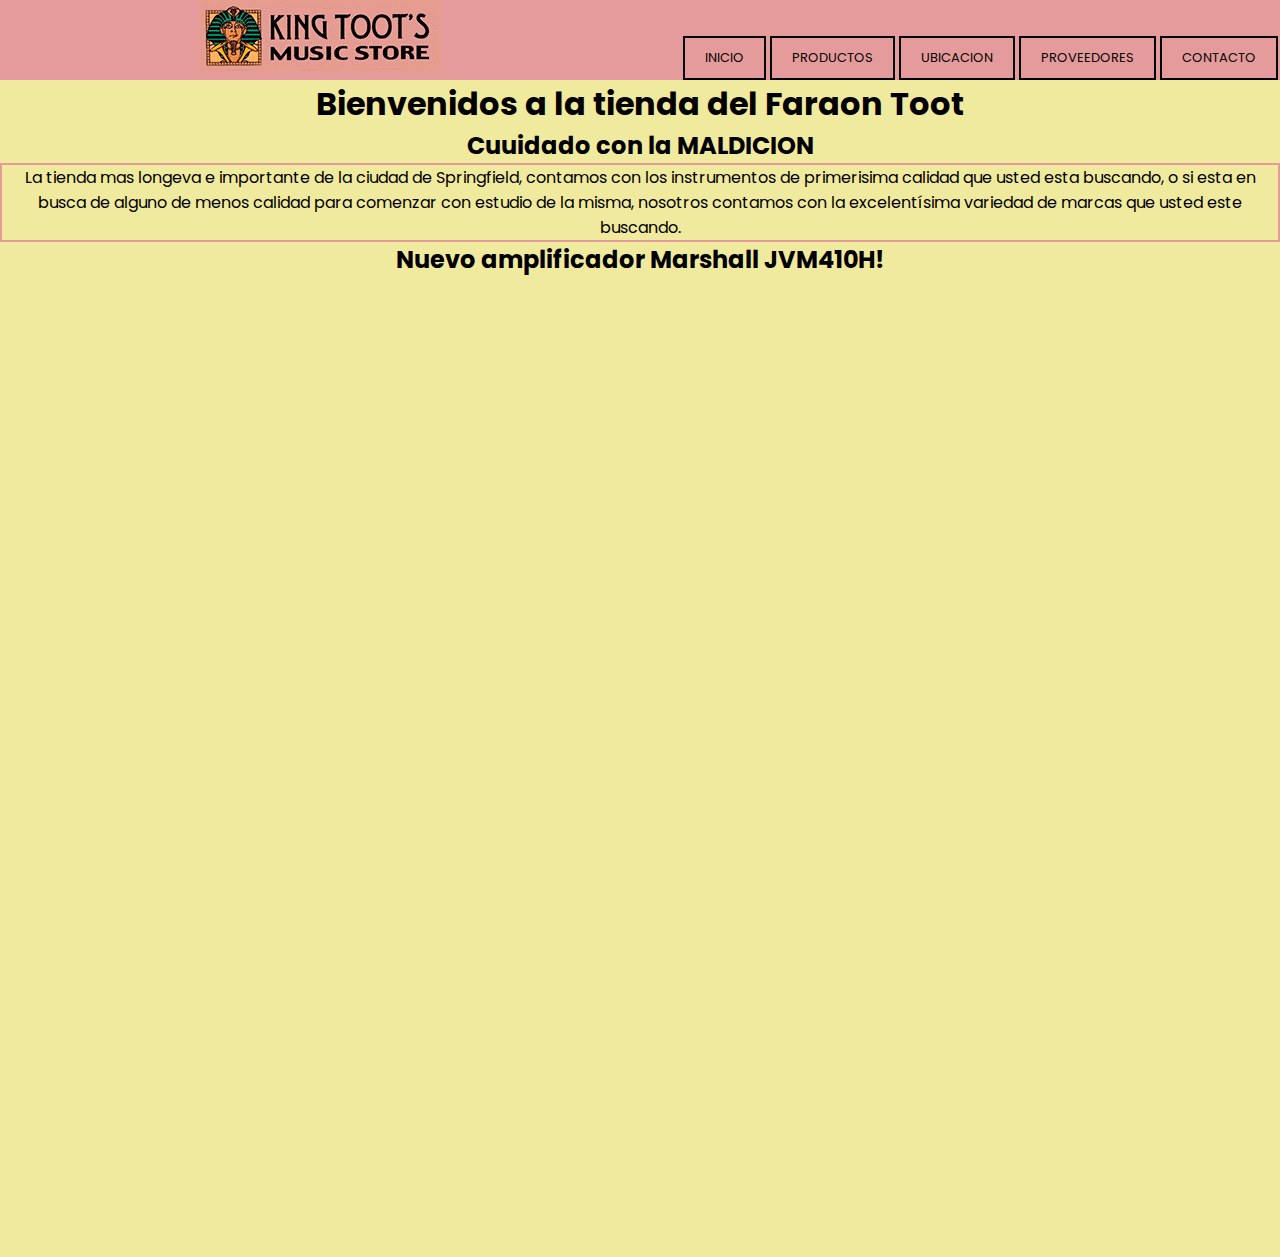
<file: index.html>
<!DOCTYPE html>
<html lang="en">
<head>
    <meta charset="UTF-8">
    <meta http-equiv="X-UA-Compatible" content="IE=edge">
    <meta name="viewport" content="width=device-width, initial-scale=1.0">
    <link href="https://unpkg.com/aos@2.3.1/dist/aos.css" rel="stylesheet">
    <script src="https://unpkg.com/aos@2.3.1/dist/aos.js"></script>
    <link rel="stylesheet" href="./estilos/style.css">
    <title>King Toot's Music Store</title>
</head>
<body>
    <div class="wrapper" data-aos="fade-down">
        <header class="main-head">
            <figure class="toot">
                <img src="./img/kingtoots.png" alt="logo" class="logo">
            </figure>
        </header>

        <nav>
        <ul class="main-nav">
            <li class="inicio">
                <a href="index.html">Inicio</a>
            </li>  
            <li class="producto">
                <a href="./secciones/productos.html">Productos</a>
            </li>
            <li class="ubicacion">
                <a href="./secciones/ubicacion.html">Ubicacion</a>
            </li>
            <li class="proveedores">
                <a href="./secciones/proveedores.html">Proveedores</a>
            </li>
            <li class="contacto">
                <a href="./secciones/Contacto.html">Contacto</a>
            </li>
        </ul>            
    </nav>
        
    </div>
    
  
    <main class="content">

        <h1>Bienvenidos a la tienda del Faraon Toot</h1>
        <h2>Cuuidado con la MALDICION</h2>

        <section class="txtpri">
            <p>La tienda mas longeva e importante de la ciudad de Springfield, contamos con los instrumentos de primerisima calidad que usted esta buscando,
                o si esta en busca de alguno de menos calidad para comenzar con estudio de la misma, nosotros contamos con la excelentísima variedad de marcas
                que usted este buscando. 
            </p>
        </section>


        <section class="marshallv">
            <h2 class="marshall">Nuevo amplificador Marshall JVM410H!</h2>
            
            <div class="videom">
                <iframe width="325" height="200" src="https://www.youtube.com/embed/PgyE1romW-w" title="YouTube video player" 
                frameborder="0" allow="accelerometer; autoplay; clipboard-write; encrypted-media; gyroscope; picture-in-picture" 
                allowfullscreen></iframe>
             </div>


        </section>



    </main>
  
  
  
  
  
    <footer class="mainfooter" data-aos="fade-up">
            <h2 class="cont">Contacto</h2>
                <ul class="datos-c">                
                    <li>Telefono/Whatsapp/Telegram: +54 555 1298</li>
                    <li>E-mail: kingtootsmusicstore@gmail.com </li>
                    <li>Horario de atención: 10am a 7pm </li>
                </ul>
            <h2 class="redes">Redes Sociales</h2>
                <ul class="datos-r">
                    <li>Instagram: @kingtootsmusicstore</li>
                    <li>Facebook: @kingtootsmusicstore</li>
                    <li>Linkedin: kingtoots</li>
                    <li>Youtube: kingtoots</li>
                </ul>
    </footer>

    <script>
        AOS.init();
    </script>

</body>
</html>
</file>
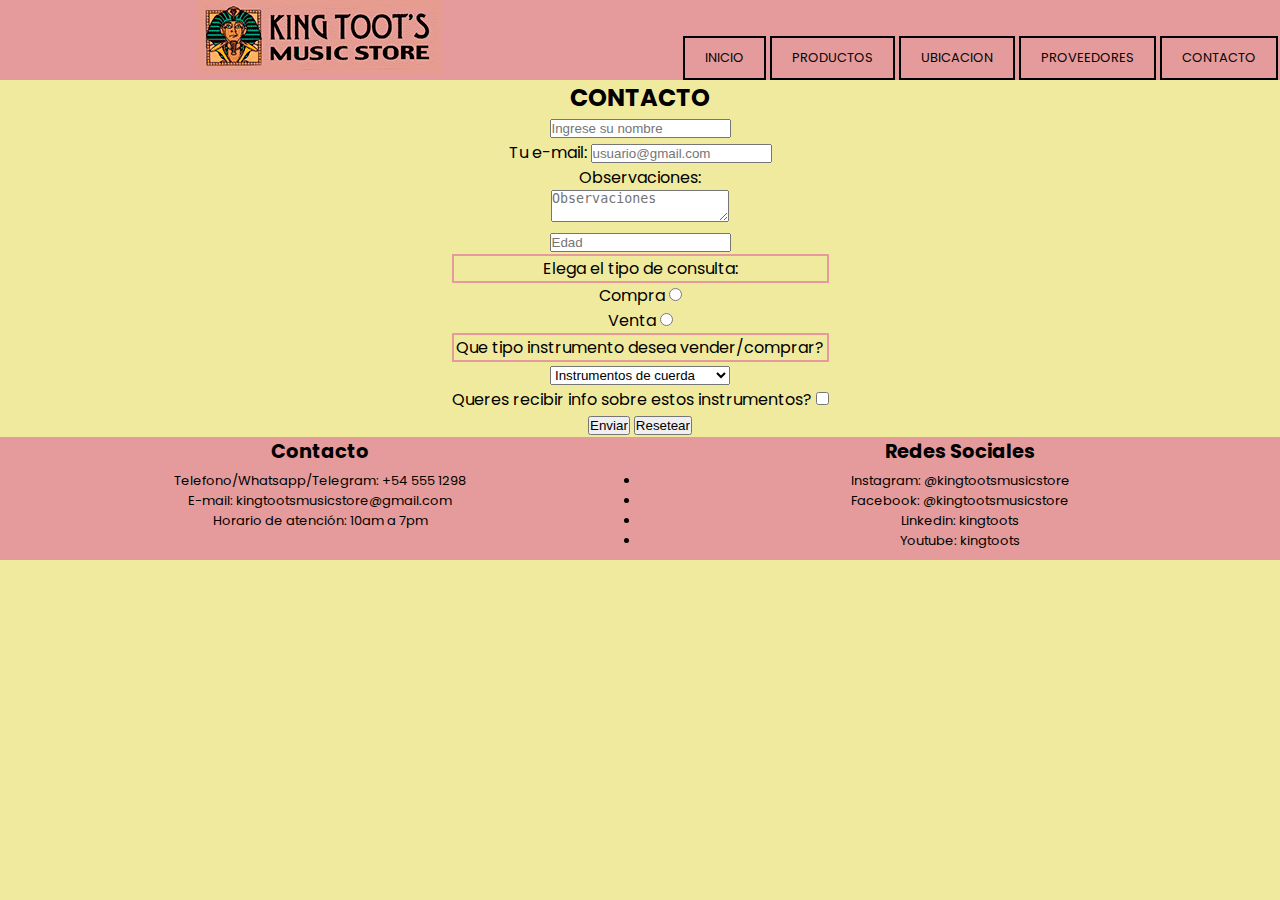
<file: secciones/Contacto.html>
<!DOCTYPE html>
<html lang="en">
<head>
    <meta charset="UTF-8">
    <meta http-equiv="X-UA-Compatible" content="IE=edge">
    <meta name="viewport" content="width=device-width, initial-scale=1.0">
    <link href="https://unpkg.com/aos@2.3.1/dist/aos.css" rel="stylesheet">
    <script src="https://unpkg.com/aos@2.3.1/dist/aos.js"></script>
    <link rel="stylesheet" href="../estilos/style.css">
    <title>Contacto</title>
</head>
<body>
    <div class="wrapper" data-aos="fade-down">
        <header class="main-head">   
                <figure class="toot">
                    <img src="../img/kingtoots.png" alt="logo" class="logo">
            </figure>
        </header>
            
            <nav>
                <ul class="main-nav">
                    <li class="inicio">
                        <a href="../index.html">Inicio</a>
                    </li>
                    <li class="producto">
                        <a href="productos.html">Productos</a>
                    </li>
                    <li class="ubicacion">
                        <a href="ubicacion.html">Ubicacion</a>
                    </li>
                    <li class="proveedores"> 
                        <a href="proveedores.html">Proveedores</a>
                    </li>
                    <li class="contacto">
                        <a href="Contacto.html">Contacto</a>
                    </li>
                </ul>           
            </nav>
        
    </div>
    
    <main>
        <section>
            <h2>CONTACTO</h2>
        </section>
        
        <section>
            <article>
                <form action="#">
                    <input type="text" placeholder="Ingrese su nombre"><br>
                    <label for="email">Tu e-mail:
                        <input type="email" placeholder="usuario@gmail.com"  name="email"><br>
                    </label>
                    <label for="Observaciones"> Observaciones:<br>
                        <textarea placeholder="Observaciones"></textarea>
                    </label> <br>
                    <input type="number" placeholder="Edad"><br>
                    <div><p>Elega el tipo de consulta:</p>
                        <div>Compra
                            <input type="radio" name="lado" value="compra">
                        </div>
                        <div>Venta
                            <input type="radio" name="lado" value="venta">
                        </div>
                    </div>
                    <p>Que tipo instrumento desea vender/comprar?</p>
                    <select name="letra" id="letra"> 
                        <option value="x">Instrumentos de cuerda</option>
                        <option value="y">Instrumentos de viento</option>
                        <option value="z">Instrumentos de percusión</option>
                        <option value="c">Audio</option>
                    </select>
                    <div>Queres recibir info sobre estos instrumentos?
                    <input type="checkbox" name="acepta" value="1"></div>
                    <input type="submit" value="Enviar">
                    <input type="reset" value="Resetear">
                </form>
            </article>
        </section>
    </main> 

    <footer class="mainfooter" data-aos="fade-up"> 
        <h2 class="cont">Contacto</h2>
            <ul>                
                <li>Telefono/Whatsapp/Telegram: +54 555 1298</li>
                <li>E-mail: kingtootsmusicstore@gmail.com </li>
                <li>Horario de atención: 10am a 7pm </li>
            </ul>
        <h2 class="redes">Redes Sociales</h2>
            <ul>
                <li>Instagram: @kingtootsmusicstore</li>
                <li>Facebook: @kingtootsmusicstore</li>
                <li>Linkedin: kingtoots</li>
                <li>Youtube: kingtoots</li>
            </ul>
    </footer>

    <script>
        AOS.init();
    </script>

    
</body>
</html>
</file>
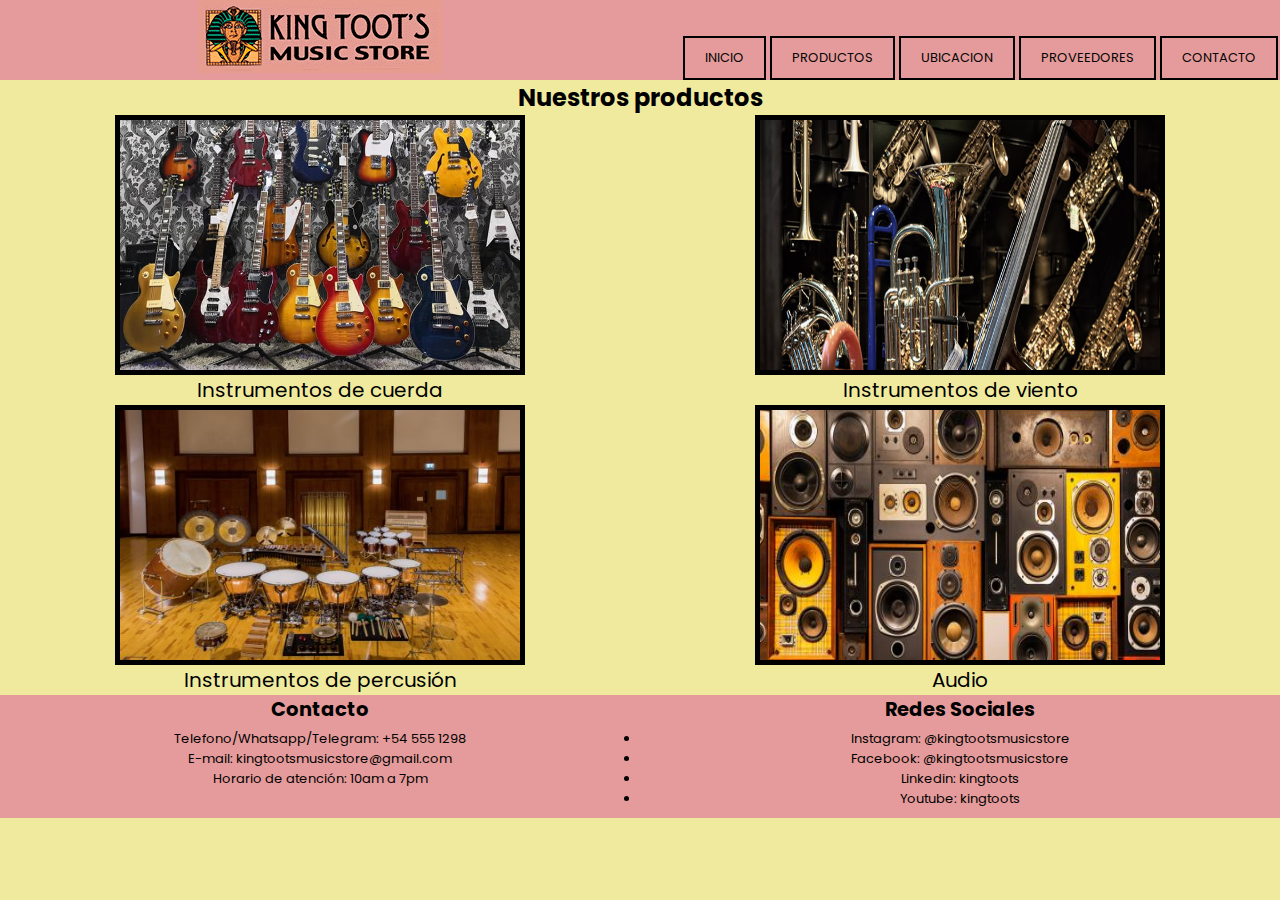
<file: secciones/productos.html>
<!DOCTYPE html>
<html lang="en">
<head>
    <meta charset="UTF-8">
    <meta http-equiv="X-UA-Compatible" content="IE=edge">
    <meta name="viewport" content="width=device-width, initial-scale=1.0">
    <link href="https://unpkg.com/aos@2.3.1/dist/aos.css" rel="stylesheet">
    <script src="https://unpkg.com/aos@2.3.1/dist/aos.js"></script>
    <link rel="stylesheet" href="../estilos/style.css">
    <title>Productos</title>
</head>
<body>
    <div class="wrapper" data-aos="fade-down">
        <header class="main-head">        
                <figure class="toot">
                    <img src="../img/kingtoots.png" alt="logo" class="logo">
            </figure>
        </header>
        
        <nav>
            <ul class="main-nav">
                <li class="inicio">
                    <a href="../index.html">Inicio</a>
                </li>
                <li class="productos">
                    <a href="productos.html">Productos</a>
                </li>
                <li class="ubicacion">
                    <a href="ubicacion.html">Ubicacion</a>
                </li>
                <li class="proveedores">
                    <a href="proveedores.html">Proveedores</a>
                </li>
                <li class="contacto">
                    <a href="Contacto.html">Contacto</a>
                </li>
            </ul>            
        </nav>
    
    </div>

    <div>
        <main class="galeriapro">
            <section>
                <h2 class="importantes">Nuestros productos</h2>
                
                <figure class="instrumentos">

                    <img src="../img/viento.jpg" width="320px" height="200px" alt="instrumentos de viento" class="viento">
                    <figcaption class="fig2">Instrumentos de viento</figcaption>

                    <img src="../img/cuerda.jpg" width="320px" height="200px" alt="instrumentos de cuerda" class="cuerda">
                    <figcaption class="fig1">Instrumentos de cuerda</figcaption>

                    <img src="../img/percussion.jpg" width="320px" height="200px" alt="instrumentos de percusion" class="percusion">
                    <figcaption class="fig3">Instrumentos de percusión</figcaption>

                    <img src="../img/audio.jpeg" width="320px" height="200px" alt="audio" class="audio">
                    <figcaption class="fig4">Audio</figcaption>

                </figure>

            </section>
        </main>
    </div>       


    <footer class="mainfooter" data-aos="fade-up">
        <h2 class="cont">Contacto</h2>
            <ul>                
                <li>Telefono/Whatsapp/Telegram: +54 555 1298</li>
                <li>E-mail: kingtootsmusicstore@gmail.com </li>
                <li>Horario de atención: 10am a 7pm </li>
            </ul>
        <h2 class="redes">Redes Sociales</h2>
            <ul>
                <li>Instagram: @kingtootsmusicstore</li>
                <li>Facebook: @kingtootsmusicstore</li>
                <li>Linkedin: kingtoots</li>
                <li>Youtube: kingtoots</li>
            </ul>
    </footer>

    <script>
        AOS.init();
    </script>


</body>
</html>
</file>
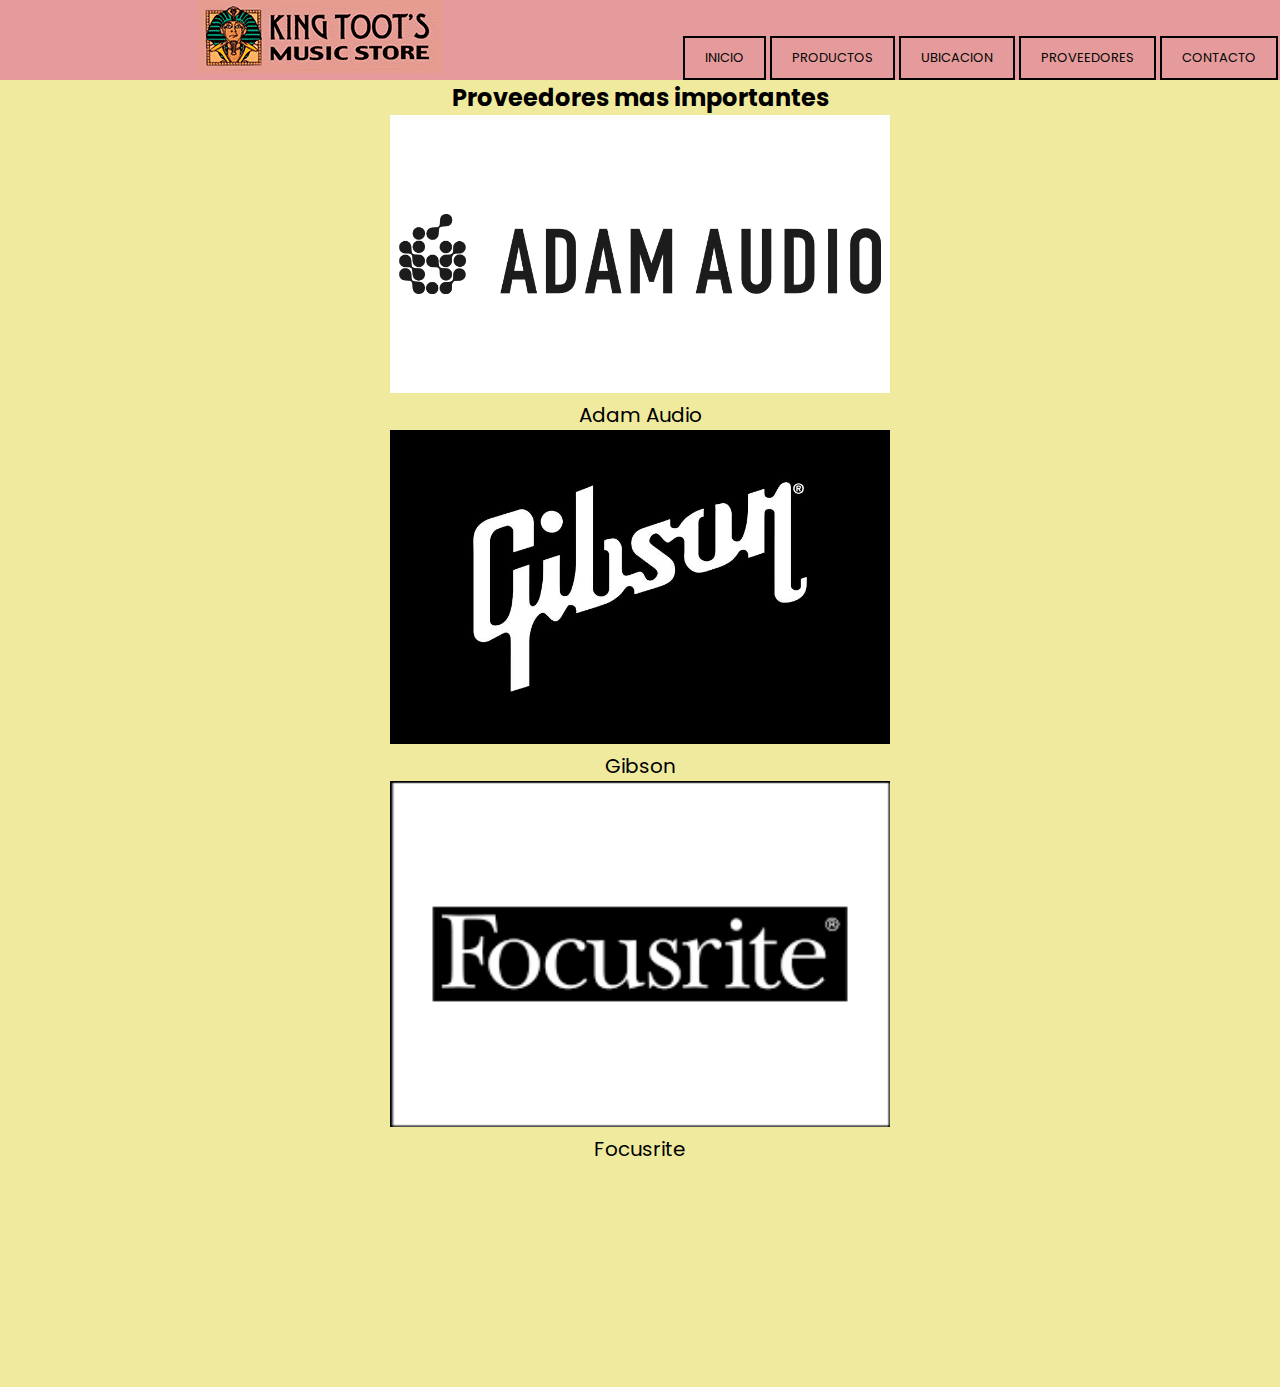
<file: secciones/proveedores.html>
<!DOCTYPE html>
<html lang="en">
<head>
    <meta charset="UTF-8">
    <meta http-equiv="X-UA-Compatible" content="IE=edge">
    <meta name="viewport" content="width=device-width, initial-scale=1.0">
    <link href="https://unpkg.com/aos@2.3.1/dist/aos.css" rel="stylesheet">
    <script src="https://unpkg.com/aos@2.3.1/dist/aos.js"></script>
    <link rel="stylesheet" href="../estilos/style.css">
    <title>Proveedores</title>
</head>
<body>
    <div class="wrapper" data-aos="fade-down">
        <header class="main-head">        
                <figure class="toot">
                    <img src="../img/kingtoots.png" alt="logo" class="logo">
            </figure>
        </header>

        <nav>
            <ul class="main-nav">
                <li class="inicio">
                    <a href="../index.html">Inicio</a>
                </li>
                <li class="producto">
                    <a href="productos.html">Productos</a>
                </li>
                <li class="ubicacion">
                    <a href="ubicacion.html">Ubicacion</a>
                </li>
                <li class="proveedores">
                    <a href="proveedores.html">Proveedores</a>
                </li>
                <li class="contacto">
                    <a href="Contacto.html">Contacto</a>
                </li>
            </ul>         
        </nav>
        
    </div>

    <main>
        <section>
            <h2 class="importantes">Proveedores mas importantes</h2>
            
            <figure class="marcas">

                <img src="../img/adam.png" width="320px" height="200px" alt="adam" class="adam">
                <figcaption class="pie1">Adam Audio</figcaption>

                <img src="../img/gibson.jpg" width="320px"  height="200px" alt="gibson" class="gibson">
                <figcaption class="pie2">Gibson</figcaption>

                <img src="../img/focusrite.png" width="320px"   height="200" alt="focusrite" class="focusrite">
                <figcaption class="pie3">Focusrite</figcaption>

            </figure>

        </section>
    </main>

    <footer class="mainfooter" data-aos="fade-up">
        <h2 class="cont">Contacto</h2>
            <ul>                
                <li>Telefono/Whatsapp/Telegram: +54 555 1298</li>
                <li>E-mail: kingtootsmusicstore@gmail.com </li>
                <li>Horario de atención: 10am a 7pm </li>
            </ul>
        <h2 class="redes">Redes Sociales</h2>
            <ul>
                <li>Instagram: @kingtootsmusicstore</li>
                <li>Facebook: @kingtootsmusicstore</li>
                <li>Linkedin: kingtoots</li>
                <li>Youtube: kingtoots</li>
            </ul>
    </footer>
    
    <script>
        AOS.init();
    </script>


</body>
</html>
</file>
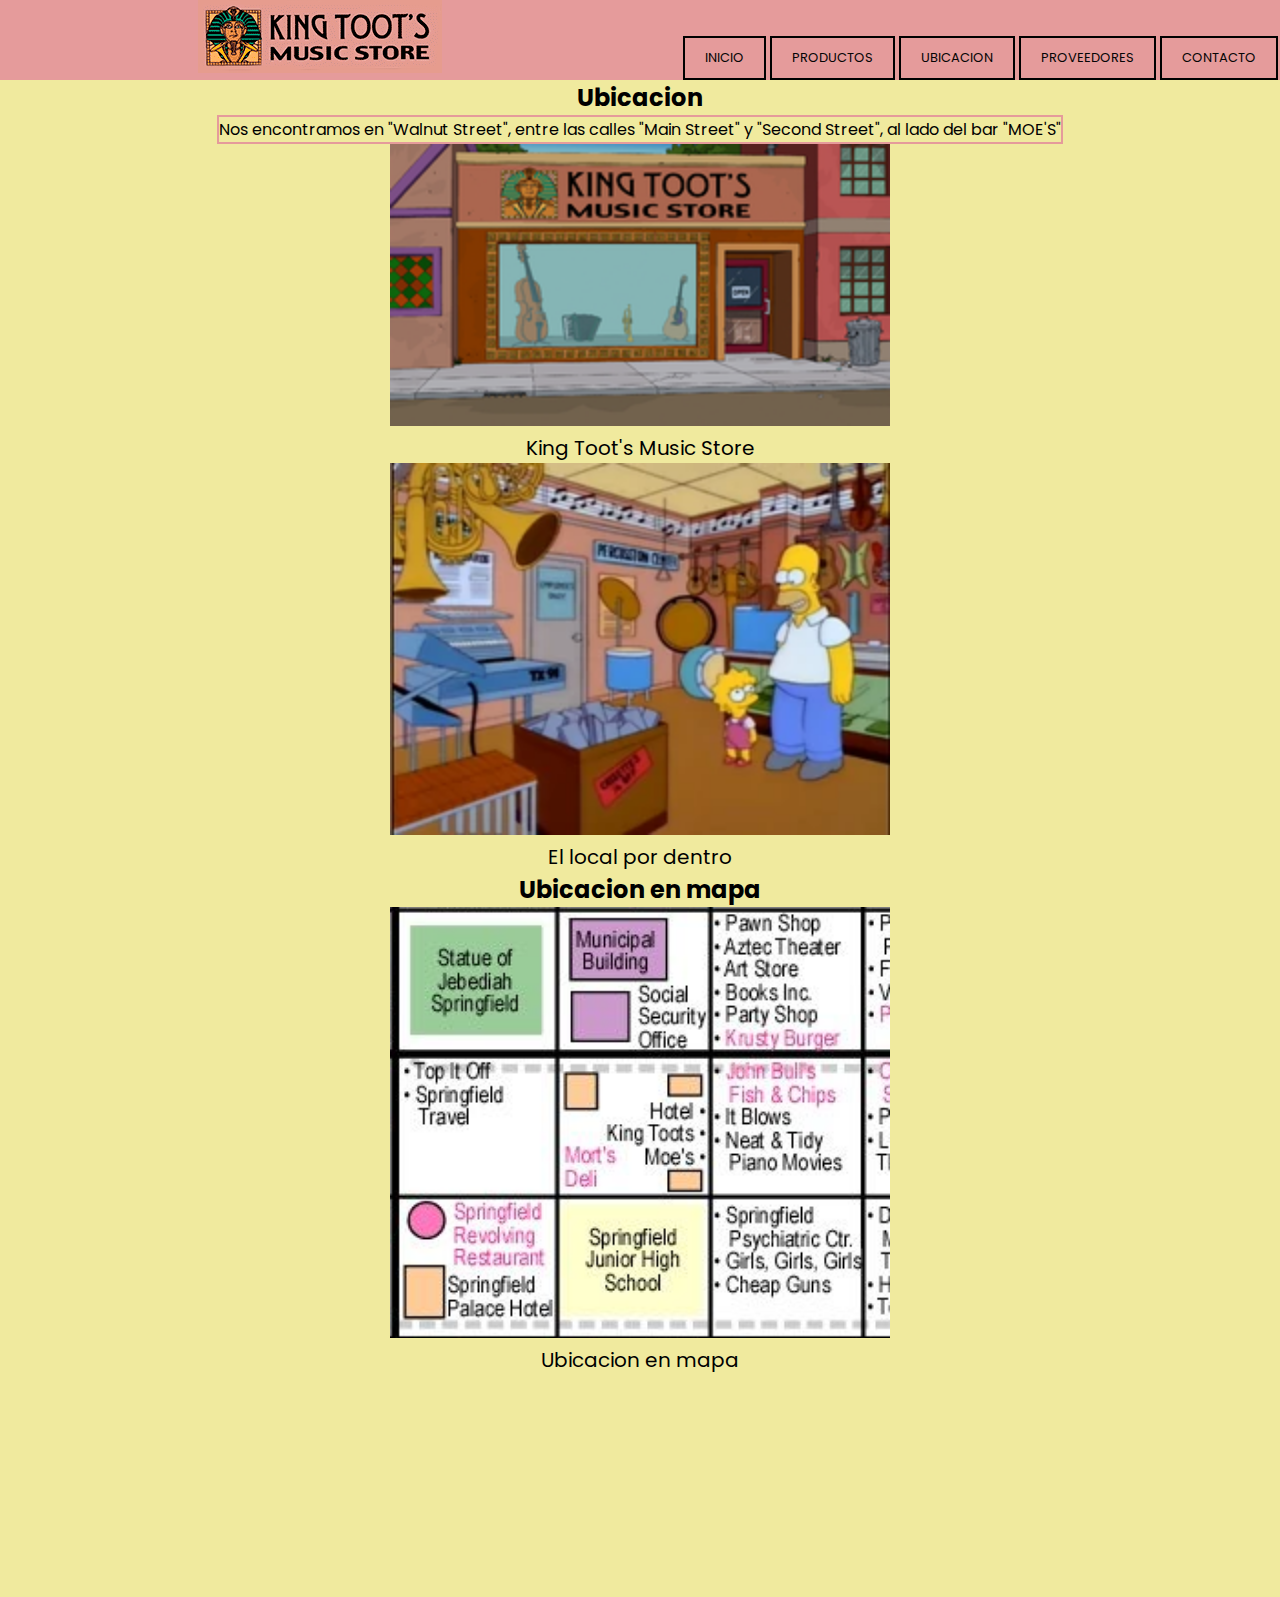
<file: secciones/ubicacion.html>
<!DOCTYPE html>
<html lang="en">
<head>
    <meta charset="UTF-8">
    <meta http-equiv="X-UA-Compatible" content="IE=edge">
    <meta name="viewport" content="width=device-width, initial-scale=1.0">
    <link href="https://unpkg.com/aos@2.3.1/dist/aos.css" rel="stylesheet">
    <script src="https://unpkg.com/aos@2.3.1/dist/aos.js"></script>
    <link rel="stylesheet" href="../estilos/style.css">
    <title>Ubicación</title>
</head>
<body>
   <div class="wrapper" data-aos="fade-down">
        <header class="main-head"> 
                <figure class="toot">
                    <img src="../img/kingtoots.png" alt="logo" class="logo">
            </figure>
        </header>
        
        <nav>
            <ul class="main-nav ">
                <li class="inicio">
                    <a href="../index.html">Inicio</a>
                </li>
                <li class="producto">
                    <a href="productos.html">Productos</a>
                </li>
                <li class="ubicacion">
                    <a href="ubicacion.html">Ubicacion</a>
                </li>
                <li class="proveedores">
                    <a href="proveedores.html">Proveedores</a>
                </li>
                <li class="contacto">
                    <a href="Contacto.html">Contacto</a>
                </li>
            </ul>          
        </nav>
    
    </div>
    <main>
        <section>
            <div>
                <h2 class="ubi">Ubicacion</h2>
                <p class="nos">Nos encontramos en "Walnut Street", entre las calles "Main Street" y "Second Street", al lado del bar "MOE'S"</p>
            </div>

            <figure class="local">
                <img src="../img/musicstore.png" width="320px" height="200px" alt="music store" class="fuera">
                <figcaption>King Toot's Music Store</figcaption>
                <img src="../img/dentro.webp" width="320px" height="200px" alt="local por dentro" class="dentro">
                <figcaption>El local por dentro</figcaption>
            </figure>

            <h2 class="map">Ubicacion en mapa</h2>

            <figure class="mapa">
                <img src="../img/mapa.PNG" width="320px" height="200px" alt="mapa">
                <figcaption>Ubicacion en mapa</figcaption>
            </figure>
            
        </section>
    </main>
    
    <footer class="mainfooter" data-aos="fade-up">
        <h2 class="cont">Contacto</h2>
            <ul>                
                <li>Telefono/Whatsapp/Telegram: +54 555 1298</li>
                <li>E-mail: kingtootsmusicstore@gmail.com </li>
                <li>Horario de atención: 10am a 7pm </li>
            </ul>
        <h2 class="redes">Redes Sociales</h2>
            <ul>
                <li>Instagram: @kingtootsmusicstore</li>
                <li>Facebook: @kingtootsmusicstore</li>
                <li>Linkedin: kingtoots</li>
                <li>Youtube: kingtoots</li>
            </ul>
    </footer>

    <script>
        AOS.init();
    </script>

    

</body>
</html>
</file>
<file: estilos/style.css>
@import url('https://fonts.googleapis.com/css2?family=Dongle:wght@300&family=Oooh+Baby&family=Poppins:wght@600&family=Roboto:wght@100&family=Sedgwick+Ave&display=swap');
*{
    padding: 0;
    margin: 0;
}

body{
  background-color: rgb(240, 234, 158);
  font-family: 'Poppins', sans-serif;
  display: flex;
  flex-direction: column;
  min-height: 50vh;
}

header{
  font-size: large;
  display: grid;
  justify-content: center;
  background-color: rgb(229, 155, 155);
}

nav{
  background-color: rgb(229, 155, 155);
  justify-content: center;
  align-items: center;
}
nav ul li{
  list-style: none;
  text-transform: uppercase;
  display: inline-block;
}

a{
  color: rgb(5, 5, 5);
  text-decoration: none;
}

p{
  border: 2px solid rgb(229, 155, 155);
}

img{
  width: 100%;
  max-width: 500px;
  height: fit-content;
  
}

main{
    padding:auto;
    margin:auto;
    text-align: center;
}

iframe{
  width: 325px;
  max-width: 100%;
  height: fit-content;
}

/*productos*/

.instrumentos {  
  justify-items:center;
  align-items: center;
  display: grid;
  grid-template-columns: 1fr 1fr;
  grid-template-rows: 1.8fr 0.2fr 1.8fr 0.2fr;
  grid-auto-columns: 1fr;
  gap: 0px 0px;
  grid-auto-flow: row;
  grid-template-areas:
    "cuerda viento"
    "fig1 fig2"
    "percusion audio"
    "fig3 fig4";
  
}

.cuerda { grid-area: cuerda; }
.viento { grid-area: viento; }
.fig1 { grid-area: fig1; }
.fig2 { grid-area: fig2; }
.fig3 { grid-area: fig3; }
.fig4 { grid-area: fig4; }
.percusion { grid-area: percusion; }
.audio { grid-area: audio; }

.cuerda, .viento, .percusion, .audio{
  height: 300px;
  border: 5px solid black;
}
  


footer{
  text-align: center;
  padding: 0cm;
  background-color: rgb(229, 155, 155);
  margin-top: initial;
  display: grid;
  grid-template-columns: 1fr;
  grid-template-rows: 1fr;
}

.main-head{
  grid-area: header;
}
.content{
  grid-area: contenido;
}
.main-nav{
  grid-area: nav;
}

 .footer{
   grid-area: footer;
 }

.wrapper{
  display: grid;
  grid-template-areas: 
  "header"
  "nav"
}

@media (min-width:320px){
  
  
  nav ul li{
    float:inline-start;
    padding: 5px 5px;
    margin-left: 1px;
    margin-right: 5px;
  }}

  .instrumentos {  display: grid;
    grid-template-columns: 1fr;
    grid-template-rows: 1.6fr 0.4fr 1.6fr 0.4fr 1.6fr 0.4fr 1.6fr 0.4fr;
    grid-auto-columns: 1fr;
    gap: 0px 0px;
    grid-auto-flow: row;
    grid-template-areas:
      "cuerda"
      "fig1"
      "viento"
      "fig2"
      "percusion"
      "fig3"
      "audio"
      "fig4";
  }
  
  .cuerda { grid-area: cuerda; }
  .fig2 { grid-area: fig2; }
  .viento { grid-area: viento; }
  .fig1 { grid-area: fig1; } 
  .percusion { grid-area: percusion; }
  .fig3 { grid-area: fig3; }
  .audio { grid-area: audio; }
  .fig4 { grid-area: fig4; }

  .cuerda, .viento, .percusion, .audio{
    width: 300px;
    height: 150px;
    border: 5px solid black;
  }
  
  

@media (min-width:500px){
  .wrapper{
    grid-template-areas: 
    "header"
    "nav"
  }

  nav ul li{
    border: 2px solid rgb(202, 35, 35);
    float:inline-start;
    padding: 1px 1px;
    margin-left: 1px;
    margin-right: 1px;
  }

  iframe{
    width: 500px;
    height: 300px;

  }

  .cuerda, .viento, .percusion, .audio{
    width: 400px;
    height: 250px;
    border: 5px solid black;
  }}


@media (min-width:700px){
  .wrapper{
    grid-template-areas:
    "header"
    "nav"
   }

   nav ul li{
    border: 2px solid rgb(0, 0, 0);
    float:inline-start;
    padding: 10px 20px;
    margin-left: 2px;
    margin-right: 2px;
  }

  iframe{
    width: 700px;
    height: 450px;

  }

  .cuerda, .viento, .percusion, .audio{
    width: 500px;
    height: 350px;
    border: 5px solid black;
  }

  figcaption{
      font-size: 20px;
  }}

  

@media (min-width:920px){
  .wrapper {  display: grid;
    grid-template-columns: 1fr 1fr;
    grid-template-rows: 1fr;
    gap: 0px 0px;
    grid-auto-flow: row;
    grid-template-areas:
      "header nav";
  }
  
  header { grid-area: header; }
  
  nav {  display: grid;
    grid-template-columns: 0.7fr 1.3fr;
    grid-template-rows: 1fr 1fr 1fr;
    gap: 0px 0px;
    grid-auto-flow: row;
    grid-template-areas:
      "inicio productos"
      "ubicacion proveedores"
      "contacto .";
    grid-area: nav;
  }
  
  .inicio { grid-area: inicio; }
  
  .productos { grid-area: productos; }
  
  .ubicacion { grid-area: ubicacion; }
  
  .proveedores { grid-area: proveedores; }
  
  .contacto { grid-area: contacto; }
  
  

    
  nav ul li{
    font-size: 13px;
    border: 2px solid rgb(0, 0, 0)
    
  }


  iframe{
    width: 950px;
    height: 750px;

  }

  .instrumentos {  
    justify-items:center;
    align-items: center;
    display: grid;
    grid-template-columns: 1fr 1fr;
    grid-template-rows: 1.8fr 0.2fr 1.8fr 0.2fr;
    grid-auto-columns: 1fr;
    gap: 0px 0px;
    grid-auto-flow: row;
    grid-template-areas:
      "cuerda viento"
      "fig1 fig2"
      "percusion audio"
      "fig3 fig4";
    
  }
  
  .cuerda { grid-area: cuerda; }
  .viento { grid-area: viento; }
  .fig1 { grid-area: fig1; }
  .fig2 { grid-area: fig2; }
  .fig3 { grid-area: fig3; }
  .fig4 { grid-area: fig4; }
  .percusion { grid-area: percusion; }
  .audio { grid-area: audio; }
  
  .cuerda, .viento, .percusion, .audio{
    width: 400px;
    height: 250px;
    border: 5px solid black;}

  footer{grid-template-columns: 1fr 1fr;
    grid-template-rows:  0.8fr 1.5fr;
    gap: 0px 0px;
    grid-template-areas: 
    "cont redes"
    "datos-c datos-r";
  }
  .cont { grid-area: cont; }
  .datos-c { grid-area: datos-c; }
  .redes { grid-area: redes; }
  .datos-r { grid-area: datos-r; }

  footer{
    font-size: 13px;
}}



.mapa,
.dentro,
.fuera,
.focusrite,
.gibson,
.adam,
iframe,
.cuerda,
.viento,
.percusion,
.audio{
    animation-duration: 2.5s;
    animation-name: animate-fade;
    animation-delay: 0.5s;
    animation-fill-mode: backwards;
  }
  
  @keyframes animate-fade {
    0% {
      opacity: 0;
    }
    100% {
      opacity: 1;
    }
  }

.toot:hover,
.dentro:hover,
.fuera:hover,
.focusrite:hover,
.gibson:hover,
.adam:hover,
.cuerda:hover,
.viento:hover,
.percusion:hover,
.audio:hover{
    transform: rotate(360deg) scale(1) ;
    transition: all 2s;
  }
</file>
